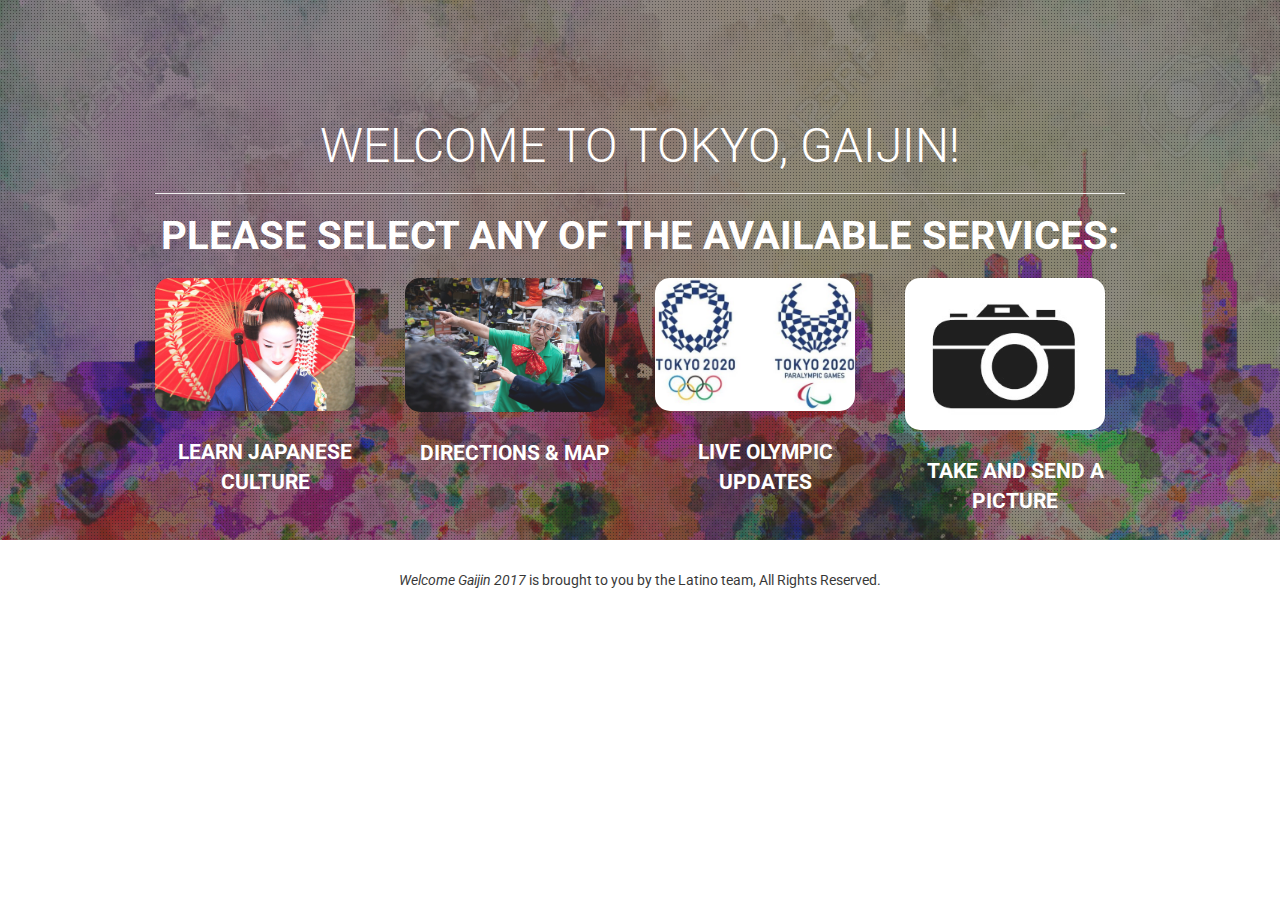
<file: Pepper2020/html/index.html>
<!DOCTYPE html>
<html>
<head>
	<meta charset="UTF-8">
	<title>	Welcome Gaijin</title>
	<meta name="description" content="Welcome Gaijin" >
	<meta name="author" content="Latino Team">

	<!-- Mobile Specific Meta -->
	<meta name="viewport" content="width=device-width, initial-scale=1">
	<!--[if IE]><meta http-equiv='X-UA-Compatible' content='IE=edge,chrome=1'><![endif]-->

	<!-- Bootstrap  -->
	<link href="assets/css/bootstrap.min.css" rel="stylesheet">

	<!-- icon fonts font Awesome -->
	<link href="assets/css/font-awesome.min.css" rel="stylesheet">

	<!-- Custom Styles -->
	<link href="assets/css/style.css" rel="stylesheet">

	<!--[if lt IE 9]>
	<script src="assets/js/html5shiv.js"></script>
	<![endif]-->

<style>
	img.imageclass { width="250"}


</style>



</head>
<body>


	<!-- Preloader -->
	<div id="preloader">
		<div id="loader">
			<div class="dot"></div>
			<div class="dot"></div>
			<div class="dot"></div>
			<div class="dot"></div>
			<div class="dot"></div>
			<div class="dot"></div>
			<div class="dot"></div>
			<div class="dot"></div>
			<div class="lading"></div>
		</div>
	</div><!-- /#preloader -->
	<!-- Preloader End-->


	<!-- Main Menu ->
	<div id="main-menu" class="navbar navbar-default navbar-fixed-top" role="navigation">

		<div class="navbar-header">
			<!-- responsive navigation ->
			<button type="button" class="navbar-toggle" data-toggle="collapse" data-target=".navbar-collapse">
				<span class="sr-only">Toggle navigation</span>
				<i class="fa fa-bars"></i>
			</button> <!-- /.navbar-toggle ->

		</div> <!-- /.navbar-header ->

		<nav class="collapse navbar-collapse">
			<!-- Main navigation ->
			<ul id="headernavigation" class="nav navbar-nav">
				<li class="active"><a href="#page-top">Home</a></li>
				<li><a href="#about">About</a></li>
				<li><a href="#subscribe">Subscribe</a></li>
				<li><a href="#contact">Contact</a></li>
			</ul> <!-- /.nav .navbar-nav ->
		</nav> <!-- /.navbar-collapse  ->
	</div><!-- /#main-menu ->
	<!-- Main Menu End -->



	<!-- Main Section -->
	<section id="about" class="section-style" data-background-image="images/background.jpg">
		<div class="pattern height-resize"> 
			<div class="container">
				<h2 data-file-width="400px" class="section-title">
					<span>
						<font size="80px"> Welcome to Tokyo, Gaijin! </font>
					</span>
				<hr />
				</h2><!-- /.section-name -->
				<h3 class="section-name">
					Please select any of the available services:
				</h3><!-- /.Section-title  -->
				<br>

				<div class="team-container">
					<div class="row">
						<div class="col-sm-3">
							<div class="team-member">
								<figure>
									<a href="options/Jap_culture.html" >
									<img width="200" src="images/Jap_culture.jpg" alt="available-services">

									<figcaption>
										<p class="member-name">Learn Japanese Culture</p>
									</figcaption>
									</a>
								</figure>
							</div><!-- /.team-member -->
						</div><!-- /.col-sm-4 -->


						<div class="col-sm-3">
							<div class="team-member">
								<figure>
									<a href="options/Directions.html" >
									<img width="200" src="images/Directions.jpg" alt="Team Member">
									<figcaption>
										<p class="member-name">
											Directions & Map
										</p><!-- /.member-name -->
									</figcaption>
									</a>
								</figure>
							</div><!-- /.team-member -->
						</div><!-- /.col-sm-4 -->


						<div class="col-sm-3">
							<div class="team-member">
								<figure>
									<a href="options/Olympics.html" >
									<img width="200" src="images/Olympics_1.jpg" alt="Team Member">
									<figcaption>
										<p class="member-name">
											Live Olympic Updates
										</p><!-- /.member-name -->
									</figcaption>
									</a>
								</figure>
							</div><!-- /.team-member -->
						</div><!-- /.col-sm-4 -->


						<div class="col-sm-3">
							<div class="team-member">
								<figure>
									<a href="options/Camera.html" >
									<img width="200" src="images/Camera.jpg" alt="Team Member">
									<figcaption>
										<p class="member-name">
											Take and send a picture
										</p><!-- /.member-name -->
									</figcaption>
									</a>
								</figure>
							</div><!-- /.team-member -->
						</div><!-- /.col-sm-4 -->


					</div><!-- /.row -->
					
				</div><!-- /.team-container -->



			</div><!-- /.container -->
		</div><!-- /.pattern -->
		
		
	</section><!-- /#about -->
	<!-- About Us Section End -->


		<!-- Footer Section -->
		<footer id="footer-section">
			<p class="copyright">
				<i>Welcome Gaijin 2017</i> is brought to you by the Latino team, All Rights Reserved.</a>
			</p>
		</footer>
		<!-- Footer Section End -->


		<!-- jQuery Library -->
		<script type="text/javascript" src="assets/js/jquery-2.1.0.min.js"></script>
		<!-- Modernizr js -->
		<script type="text/javascript" src="assets/js/modernizr-2.8.0.min.js"></script>
		<!-- Plugins -->
		<script type="text/javascript" src="assets/js/plugins.js"></script>
		<!-- Custom JavaScript Functions -->
		<script type="text/javascript" src="assets/js/functions.js"></script>
		<!-- Custom JavaScript Functions -->
		<script type="text/javascript" src="assets/js/jquery.ajaxchimp.min.js"></script>

	</body>
	</html>
</file>
<file: Pepper2020/html/assets/css/style.css>
/*------------------------------------------------------------------- /

Template Name: Kite
Template URI: http://jwtheme.com/
Author: JWTheme
Author URI: http://jwtheme.com/
Description: Kite Coming Soon HTML Template by JWTheme
Version: 1.1
License: GNU General Public License v2 or later
License URI: http://www.gnu.org/licenses/gpl-2.0.html
Tags: HTML, Template, Coming Soon, Kite

--------------------------------------------------------------------- */


/* Table of contents
---------------------------------------------------------------------- /
*
*  1 - Import Google Font
*  2 - Global Style
*    2.1 - Next Section
*    2.2 - Social Button
*    2.3 - Placeholder color
*    2.4 - Height Resize
*  3 - Main Menu 
*  4 - Page Top Section   
*  5 - About Us Section
*  6 - Subscribe Section
*  7 - Contact Section
*  8 - Footer Section  
*  9 - Media Query 
*    9.1 - media screen and (max-width: 992px)
*    9.2 - media screen and (max-width: 768px)
*    9.3 - media screen and (max-width: 1170px) 
*  10 - Preloader
*  11 - Video style
*
---------------------------------------------------------------------- */




/* 1 - Import Google Font
---------------------------------------------------------------------- */
@import url(http://fonts.googleapis.com/css?family=Pacifico);
@import url(http://fonts.googleapis.com/css?family=Roboto:400,300,400italic,700);
/* 1 - Import Google Font End 
---------------------------------------------------------------------- */




/* 2 - Global Style
---------------------------------------------------------------------- */
body{
	font-family:'Roboto', sans-serif;
	color:#fff;
	-webkit-font-smoothing:antialiased;
	-moz-osx-font-smoothing:grayscale;
}

a{
	color: #3498db;
}
a:focus{
	outline:none;
/*	outline-offset:inherit; */
}
.section-style{
	background-attachment:inherit;
	background-position:50% 0;
	background-repeat:no-repeat;
	margin:0 auto;
	width:100%;
	background-size:cover;
}
.pattern{
	background:rgba(0,0,0,.5) url(../images/pattern.png);
	padding-top:100px;
}
.container{
	overflow:hidden;
}
.section-name{
	font-weight:700;
	text-align:center;
	font-size:40px;
	text-transform:uppercase;
	margin:0;
}
.section-name span{
	display:inline-block;
	position:relative;
	padding-bottom:15px;
}
.section-name span:before,
.section-name span:after{
	content:"";
	width:100%;
	height:10px;
	border-bottom:1px double #fff;
	position:absolute;
	left:0;
}
.section-name span:before{
	bottom:0;
}
.section-name span:after{
	bottom:2px;
}
.section-title{
	text-align:center;
	text-transform:uppercase;
	font-weight:300;
	font-size:80px;
}
.section-description{
	font-weight:300;
	text-align:center;
	line-height:30px;
}
.form-control{
	padding: 6px 30px;
}
.form-control,
.btn{
	background-color:transparent;

	-webkit-border-radius:0;
	   -moz-border-radius:0;
	    -ms-border-radius:0;
	     -o-border-radius:0;
	        border-radius:0;

	-webkit-transition:all .25s;
	   -moz-transition:all .25s;
	    -ms-transition:all .25s;
	     -o-transition:all .25s;
	        transition:all .25s;
}
.btn:focus, .btn:active:focus, .btn.active:focus {
 	outline: none; 
 	color: #ffffff;
}
.form-control,
.form-control:focus{
	border-color:#fff;
	color:#fff;

	-webkit-box-shadow:none;
	   -moz-box-shadow:none;
	    -ms-box-shadow:none;
	     -o-box-shadow:none;
	        box-shadow:none;
}

/* 2.1 - Next Section
------------------------------------------ */
.next-section{
	text-align:center;
}
.next-section a{
	cursor:pointer;
	display:inline-block;
	width:120px;
	height:120px;
	
	-webkit-border-radius:100%;
	   -moz-border-radius:100%;
	    -ms-border-radius:100%;
	     -o-border-radius:100%;
	        border-radius:100%;

	background-color:rgba(0,0,0,.2);
	box-shadow: 0 0 1px rgba(255,255,255,.2);
	margin:70px;
	padding-top:45px;
	position:relative;
}

.next-section a span{
	display:inline-block;
	width:50px;
	height:50px;
	border:2px solid #fff;
	border-left-color:transparent;
	border-top-color:transparent;
	position:absolute;
	top:20px;
	left:35px;
	
	-webkit-transform:rotate(45deg);
	   -moz-transform:rotate(45deg);
	    -ms-transform:rotate(45deg);
	     -o-transform:rotate(45deg);
	        transform:rotate(45deg);

	opacity:.4;

	-webkit-transition:all .25s;
	   -moz-transition:all .25s;
	    -ms-transition:all .25s;
	     -o-transition:all .25s;
	        transition:all .25s;
}
.next-section a:hover span{
	opacity:1;
}
/* 2.1 - Next Section
------------------------------------------ */



/* 2.2 - Social Button
------------------------------------------ */
.social-btn-container{
	text-align:center;
	margin:50px auto 0 auto;
}
.social-btn-container .social-btn-box{
	display:inline-block;
	width:60px;
	height:60px;

	-webkit-transform:rotate(45deg);
	   -moz-transform:rotate(45deg);
	    -ms-transform:rotate(45deg);
	     -o-transform:rotate(45deg);
	        transform:rotate(45deg);

	border:1px solid #fff;

	-webkit-border-radius:5px;
	   -moz-border-radius:5px;
	    -ms-border-radius:5px;
	     -o-border-radius:5px;
	        border-radius:5px;

	margin:15px;
	position:relative;
	overflow:hidden;
}
.social-btn-container .social-btn-box a{
	color:#fff;
	font-size:26px;
	line-height:80px;
	display:inline-block;
	width:80px;
	height:80px;
	position:absolute;
	top:-10px;
	left:-10px;

	-webkit-transform:rotate(-45deg);
	   -moz-transform:rotate(-45deg);
	    -ms-transform:rotate(-45deg);
	     -o-transform:rotate(-45deg);
	        transform:rotate(-45deg);
}
.social-btn-box,
.social-btn-box a{
	
	-webkit-transition:all .25s;
	   -moz-transition:all .25s;
	    -ms-transition:all .25s;
	     -o-transition:all .25s;
	        transition:all .25s;
}
.social-btn-box:hover{
	border-color:transparent;
}
.social-btn-box .facebook-btn:hover{
	background:#3B5998;
	color: #fff;
}
.social-btn-box .twitter-btn:hover{
	background:#55ACEE;
	color: #fff;
}
.social-btn-box .linkedin-btn:hover{
	background:#0077b5;
	color: #fff;
}
.social-btn-box .google-plus-btn:hover{
	background:#db514f;
	color: #fff;
}
.social-btn-box .youtube-btn:hover{
	background:#cc181e;
	color: #fff;
}
.social-btn-box .github-btn:hover{
	background:#2b2e30;
	color: #fff;
}
.social-btn-box .a:hover{
	background:#3498db;
	color: #fff;
}
/* 2.2 - Social Button
------------------------------------------ */


/* 2.3 - Placeholder color
------------------------------------------ */
.form-control::-webkit-input-placeholder {
   color: #ffffff;
}

.form-control:-moz-placeholder { 
   color: #ffffff;  
}

.form-control::-moz-placeholder { 
   color: #ffffff;  
}

.form-control:-ms-input-placeholder{
	color:#ffffff;
}
/* 2.3 - Placeholder color End 
------------------------------------------ */


/* 2.4 - Height Resize
------------------------------------------ */

.pattern.height-resize{
	padding-top: 40px;
}
.height-resize .time-count-container{
	margin-top: 20px !important;
}
.height-resize .team-container .col-sm-4{
	padding-top:20px !important;
}
/* 2.4 - Height Resize End 
------------------------------------------ */


/* 2 - Global Style End 
---------------------------------------------------------------------- */




/* 3 - Main Menu
---------------------------------------------------------------------- */
.navbar-default .navbar-nav>li>a:hover, 
.navbar-default .navbar-nav>li>a:focus,
.navbar-default .navbar-nav>li>a,
.navbar-default .navbar-nav>.active>a, 
.navbar-default .navbar-nav>.active>a:hover, 
.navbar-default .navbar-nav>.active>a:focus{
	color:#fff;
	background-color:transparent;
}
.navbar-default{
	background-color:transparent;
	border-color:transparent;
}
.navbar-default .navbar-nav>.active>a:after{
	content:"\2192";
	display:inline-block;
	font-style:normal;
	font-weight:normal;
	line-height:1;
	margin-left:10px;
	-webkit-font-smoothing:antialiased;
	-moz-osx-font-smoothing:grayscale;
	
	-webkit-transition:all .25s;
	   -moz-transition:all .25s;
	    -ms-transition:all .25s;
	     -o-transition:all .25s;
	        transition:all .25s;
}
.navbar-nav>li>a{
	padding:5px 15px;
	font-weight:400;
	font-style:italic;
	
	-webkit-transition:all .25s;
	   -moz-transition:all .25s;
	    -ms-transition:all .25s;
	     -o-transition:all .25s;
	        transition:all .25s;
}
.navbar-nav>li>a:hover{
	padding-left:25px;
}
.navbar-default .navbar-collapse, 
.navbar-default .navbar-form{
	border-color: transparent;
}


@media (max-width: 992px) {
    .navbar-header {
        float: none;
    }
    .navbar-left,.navbar-right {
        float: none !important;
    }
    .navbar-toggle {
        display: block;
    }
    .navbar-collapse {
        border-top: 1px solid transparent;
        box-shadow: none;
    }
    .navbar-fixed-top {
		top: 0;
		border-width: 0 0 1px;
	}
    .navbar-collapse.collapse {
        display: none!important;
    }
    .navbar-nav {
        float: none!important;
		margin-top: 7.5px;
	}
	.navbar-nav>li {
        float: none;
    }
    .navbar-nav>li>a {
        padding-top: 10px;
        padding-bottom: 10px;
    }
    .collapse.in{
  		display:block !important;
	}
}

@media screen and (max-width: 992px){
	#headernavigation{
		background:rgba(0,0,0,.5);
	}
	.navbar-default .navbar-toggle:hover, 
	.navbar-default .navbar-toggle:focus{
		background-color:transparent;
	}
	.navbar-default .navbar-toggle{
		margin-top: 15px;
	}
}
@media screen and (min-width: 992px){
	.navbar-fixed-top{
		top:100px;
		z-index:9999;
	}
	.navbar-default{
		width:180px;
	}
	.navbar-nav>li{
		float:none !important;
	}
}
/* 3 - Main Menu End 
---------------------------------------------------------------------- */




/* 4 - Page Top Section 
---------------------------------------------------------------------- */
.site-title{
	text-align:center;
	font-size:66px;
	font-family:'Pacifico';
	margin:0 0 50px 0;
	padding-bottom:50px;
	position:relative;
}
.site-title:before,
.site-title:after{
	content:"";
	width:100px;
	height:10px;
	left:50%;
	margin-left:-50px;
	border-bottom:1px double #fff;
	position:absolute;
}
.site-title:before{
	bottom:0;
}
.site-title:after{
	bottom:2px;
}
#page-top .section-name span:before,
#page-top .section-name span:after{
	content:none;
}
.time-count-container{
	min-height:300px;
	margin-top:50px;
}
.time-box{
	width:150px;
	height:150px;
	display:table;
	border:1px solid #fff;
	margin:50px auto;

	-webkit-border-radius:15px;
	   -moz-border-radius:15px;
	    -ms-border-radius:15px;
	     -o-border-radius:15px;
	        border-radius:15px;
	
	-webkit-transform:rotate(45deg);
	   -moz-transform:rotate(45deg);
	    -ms-transform:rotate(45deg);
	     -o-transform:rotate(45deg);
	        transform:rotate(45deg);
}
.time-box-inner{
	width:150px;
	height:150px;
	display:table;
	text-align:center;

	-webkit-transform:rotate(-45deg);
	   -moz-transform:rotate(-45deg);
	    -ms-transform:rotate(-45deg);
	     -o-transform:rotate(-45deg);
	        transform:rotate(-45deg);
}
.time-number{
	font-size:65px;
	width:100%;
	display:inline-block;
	font-weight:300;
	padding-top: 15%;
	
	
	-webkit-transition:all .25s;
	   -moz-transition:all .25s;
	    -ms-transition:all .25s;
	     -o-transition:all .25s;
	        transition:all .25s;
}
.time-number .digit{
	line-height: 60px;
	display: inline-block;	
	overflow: hidden;
}

.time-name{
	font-size:15px;
	text-transform:uppercase;
	font-weight:700;
}
.time-until{
	text-align:center;
	margin:0;
}
.time-until span{
	color: #fff;
	font-size:18px;
	line-height:40px;
	display:inline-block;
	background-color:#3498db;
	text-transform:uppercase;
	padding:0px 25px;
}
/* 4 - Page Top Section End 
---------------------------------------------------------------------- */



/* 5 - About Us Section
---------------------------------------------------------------------- */
.team-container .col-sm-4{
	padding:60px 15px 0 15px;
}
.team-container .team-member{
	max-width:245px;
	margin:auto;
	position:relative;
	overflow:hidden;
}


.team-container figcaption{
	text-align:center;
	text-transform:uppercase;
	width:100%;
	height:110px;
	border:0px solid #fff;
	color:white;
	border-top-color:transparent;
	margin:0;
}
.team-container figcaption h4{
	font-size:22px;
	font-weight:700;
	padding-top:20px;
}
.team-container .member-name {
    color: "white";
	font-size: 1.5em;
	font-weight: 700;
	margin: 0;
	padding: 26px 10px 5px 10px;
}
.team-container figcaption p{
	font-size: 1.125em;
}
.team-container .social-buttons{
	display:inline-block;
	margin:auto;
	text-align:center;
	width:100%;
}

.team-member .social-btn-container,
.team-member .social-btn-container .social-btn-box{
	-webkit-transition:all .25s;
	   -moz-transition:all .25s;
	    -ms-transition:all .25s;
	     -o-transition:all .25s;
	        transition:all .25s;
}

.team-member .social-btn-container {
	position: absolute;
	top: 0px;
	margin: 0 auto;
	left: 0;
}
.team-member:hover .social-btn-container{
	background: rgba(0,0,0,.5);
}
.team-member .social-btn-container .team-socail-btn{
	overflow: hidden;
	position: relative;
	width:245px;
	height: 230px;
}
.team-member .social-btn-container .social-btn-box{
	position: absolute;

}
.team-member .social-btn-container .facebook-btn-container{
	bottom: 220px;
	right: 230px;
}
.team-member .social-btn-container .twitter-btn-container{
	bottom: 220px;
	left: 230px;
}
.team-member .social-btn-container .linkedin-btn-container{
	top: 220px;
	right: 230px;
}
.team-member .social-btn-container .github-btn-container{
	top: 220px;
	left: 230px;
}

.team-member:hover .social-btn-container .facebook-btn-container{
	bottom: 115px;
	right: 122px;
}
.team-member:hover .social-btn-container .twitter-btn-container{
	bottom: 115px;
	left: 122px;
}
.team-member:hover .social-btn-container .linkedin-btn-container{
	top: 115px;
	right: 122px;
}
.team-member:hover .social-btn-container .github-btn-container{
	top: 115px;
	left: 122px;
}
.team-container .social-buttons a{
	color:#fff;
	width:24px;
	height:24px;
	display:inline-block;
	font-size:24px;
	text-align:center;
}

.team-container .team-member figure,
.team-container .team-member img{
    border-radius: 15px;
}

.team-container .team-member figure,
.team-container .team-member figcaption,
.team-container .team-member img,
.team-container .team-member .social-buttons{
	
	-webkit-transition:all .25s;
	   -moz-transition:all .25s;
	    -ms-transition:all .25s;
	     -o-transition:all .25s;
	        transition:all .25s;
}
.team-container .team-member:hover figure{
	/* background-color:#3498db; */
	color:#fff;
}
.team-container .team-member:hover figcaption{
	/*border-color:#3498db; */
	color:#fff;
}

.team-container .team-member:hover .social-buttons{
	top:90px;
}
/* 5 - About Us Section End 
---------------------------------------------------------------------- */




/* 6 - Subscribe Section
---------------------------------------------------------------------- */

form.news-letter{
	max-width:550px;
	margin:auto;
	height:60px;
	margin-top:70px;
	position:relative;
}
form.news-letter .form-control{
	height:60px;
	padding-right:75px;
}
form.news-letter .btn{
	width:60px;
	height:60px;
	border:1px solid #fff;
	position:absolute;
	top:0;
	right:0;
	font-size:25px;
}

form.news-letter .btn:hover{
	color:#3498db;
}
#subscribe-loading {
	display: none;
	line-height: 45px;
	cursor: inherit;
}
#subscribe-loading:hover{
	color: inherit;
}
.subscribe-message{
	text-align: center;
	font-size: 1.125em;
}

.alert-warning{
	color: #ffffff;
	position: absolute;
	background: rgba(52, 152, 219,1);
	display: none;
	left: 25px;
	bottom:60px;
	padding: 5px 10px;
	border-radius: 3px;
}
.alert-warning:after{
	position: absolute;
	content: "";
	width: 0;
	height: 0;
	border-style: solid;
	border-width: 12px;
	border-color: rgba(52, 152, 219,1) transparent  transparent transparent;
	left: 25px;
	bottom: -24px;
}
/* 6 - Subscribe Section End 
---------------------------------------------------------------------- */




/* 7 - Contact Section
---------------------------------------------------------------------- */
#contact .next-section a{

	-webkit-transform:rotate(180deg);
	   -moz-transform:rotate(180deg);
	    -ms-transform:rotate(180deg);
	     -o-transform:rotate(180deg);
	        transform:rotate(180deg);
}
#contact-form .col-sm-6, 
#contact-form .col-sm-10,
#contact-form .col-sm-2{
	padding:0;
}
#contact-form{
	margin-top:70px;
	margin-bottom:10px;
}
#contact-form  input{
	height:60px;
}
#contact-form #first_name{
	border-right:0px solid transparent;
	border-bottom:0px solid transparent;
}
#contact-form #last_name{
	border-bottom:0px solid transparent;
}
#contact-form  #email{
	border-right:0px solid transparent;
}
#contact-form textarea.form-control{
	height:130px;
	border-top:0px solid transparent;
	padding-top: 20px;
}
#contact-form  .btn{
	font-size:50px;
	height:130px;
	border:1px solid #fff;
	border-left:0px solid transparent;
	border-top:0px solid transparent;
}
#contact-form  .btn:hover{
	color:#3498db;
}
#contact-form  .col-sm-6,
#contact-form  .col-sm-10{
	position: relative;
}
.first-name-error,
.last-name-error,
.contact-email-error,
.contact-subject-error,
.contact-message-error{
	color: #ffffff;
	position: absolute;
	background: rgba(52, 152, 219,1);
	display: none;
	left: 25px;
	top: -30px;
	padding: 5px 10px;
	border-radius: 3px;
}

.first-name-error:after,
.last-name-error:after,
.contact-email-error:after,
.contact-subject-error:after,
.contact-message-error:after{
	position: absolute;
	content: "";
	width: 0;
	height: 0;
	border-style: solid;
	border-width: 12px;
	border-color: rgba(52, 152, 219,1) transparent  transparent transparent;
	left: 25px;
	bottom: -24px;
}
#contact-loading{
	display: none;
	cursor: inherit;
	line-height: 110px;
}
#contact-loading:hover{
	color: inherit;
}
.contact-message{
	text-align: center;
	font-size: 1.125em;
}

/* 7 - Contact Section End 
---------------------------------------------------------------------- */




/* 8 - Footer Section  
---------------------------------------------------------------------- */
#footer-section{
	width: 100%;
	min-height: 80px;
}
#footer-section p{
	margin: 0;
	padding: 25px 15px; 
	text-align: center;
	line-height: 30px;
	color: #1a1a1a;
}
#footer-section p a{
	color: #3498db;
}
/* 8 - Footer Section End 
---------------------------------------------------------------------- */





/* 9 - Media Query 
---------------------------------------------------------------------- */

/* 9.1 - media screen and (max-width: 992px)
------------------------------------------------ */
@media screen and (max-width: 10000px){
	.container{
		width:100%;
		max-width:10000px;
	}
}
@media (min-width: 992px){
	.container{
		width:100%;
		max-width:100000px;
	}
}



/* 9.1 - media screen and (max-width: 992px)  End
------------------------------------------------ */




/* 9.2 - media screen and (max-width: 768px)
------------------------------------------------ */



@media screen and (max-width: 10000px){
	.section-title{
		font-size:40px;
	}
	#contact-form #first_name{
		border-right:1px solid #fff;
	}
	#contact-form #subject{
		border-top:0px solid transparent;
	}
	#contact-form  #email{
		border-right:1px solid #fff;
	}
		#contact-form  .btn{
	border-left:1px solid #fff;
	}
}

/* 9.2 - media screen and (max-width: 768px) End
------------------------------------------------ */


/* 9.3 - media screen and (max-width: 1170px)
------------------------------------------------ */
@media (min-width: 1170px){
	.container{
		width:1000px;
	}
}
/* 9.3 - media screen and (max-width: 1170px) End
------------------------------------------------ */


/* 9 - Media Query End
---------------------------------------------------------------------- */




/* 10 - Preloader
---------------------------------------------------------------------- */
#preloader{
	position: fixed;
	width: 100%;
	background: rgba(255,255,255,.97);
	height: 100%;
	z-index: 99999999999;

}

#loader {
 	position: absolute;
 	top: 0;
	left: 0;
	right: 0;
	bottom: 0;
	width: 175px;
	height: 175px;
	margin: auto;
}
#loader .dot {
	position: absolute;
	top: 0;
	left: 0;
	right: 0;
	bottom: 0;
	width: 87.5px;
	height: 100%;
	margin: auto;
}
#loader .dot:before {
	content: '';
	position: absolute;
	top: 0;
	left: 0;
	right: 0;
	width: 87.5px;
	height: 87.5px;
	border-radius: 100%;
	-webkit-transform: scale(0);
	   -moz-transform: scale(0);
	    -ms-transform: scale(0);
	     -o-transform: scale(0);
	        transform: scale(0);
}
#loader .dot:nth-child(7n+1) {
	-webkit-transform: rotate(45deg);
	   -moz-transform: rotate(45deg);
	    -ms-transform: rotate(45deg);
	     -o-transform: rotate(45deg);
	        transform: rotate(45deg);
}
#loader .dot:nth-child(7n+1):before {
	background: #00ff80;
	-webkit-animation: load 0.8s linear 0.1s infinite;
	   -moz-animation: load 0.8s linear 0.1s infinite;
	    -ms-animation: load 0.8s linear 0.1s infinite;
	     -o-animation: load 0.8s linear 0.1s infinite;
	        animation: load 0.8s linear 0.1s infinite;
}
#loader .dot:nth-child(7n+2) {
	-webkit-transform: rotate(90deg);
	   -moz-transform: rotate(90deg);
	    -ms-transform: rotate(90deg);
	     -o-transform: rotate(90deg);
	        transform: rotate(90deg);
}
#loader .dot:nth-child(7n+2):before {
background: #00ffea;
	-webkit-animation: load 0.8s linear 0.2s infinite;
	   -moz-animation: load 0.8s linear 0.2s infinite;
	    -ms-animation: load 0.8s linear 0.2s infinite;
	     -o-animation: load 0.8s linear 0.2s infinite;
	        animation: load 0.8s linear 0.2s infinite;
}
#loader .dot:nth-child(7n+3) {
	-webkit-transform: rotate(135deg);
	   -moz-transform: rotate(135deg);
	    -ms-transform: rotate(135deg);
	     -o-transform: rotate(135deg);
	        transform: rotate(135deg);
}
#loader .dot:nth-child(7n+3):before {
background: #00aaff;
	-webkit-animation: load 0.8s linear 0.3s infinite;
	   -moz-animation: load 0.8s linear 0.3s infinite;
	    -ms-animation: load 0.8s linear 0.3s infinite;
	     -o-animation: load 0.8s linear 0.3s infinite;
	        animation: load 0.8s linear 0.3s infinite;
}
#loader .dot:nth-child(7n+4) {
	-webkit-transform: rotate(180deg);
	   -moz-transform: rotate(180deg);
	    -ms-transform: rotate(180deg);
	     -o-transform: rotate(180deg);
	        transform: rotate(180deg);
}
#loader .dot:nth-child(7n+4):before {
	background: #0040ff;
	-webkit-animation: load 0.8s linear 0.4s infinite;
	   -moz-animation: load 0.8s linear 0.4s infinite;
	    -ms-animation: load 0.8s linear 0.4s infinite;
	     -o-animation: load 0.8s linear 0.4s infinite;
	        animation: load 0.8s linear 0.4s infinite;
}
#loader .dot:nth-child(7n+5) {
	-webkit-transform: rotate(225deg);
	   -moz-transform: rotate(225deg);
	    -ms-transform: rotate(225deg);
	     -o-transform: rotate(225deg);
	        transform: rotate(225deg);
}
#loader .dot:nth-child(7n+5):before {
	background: #2a00ff;
	-webkit-animation: load 0.8s linear 0.5s infinite;
	   -moz-animation: load 0.8s linear 0.5s infinite;
	    -ms-animation: load 0.8s linear 0.5s infinite;
	     -o-animation: load 0.8s linear 0.5s infinite;
	        animation: load 0.8s linear 0.5s infinite;
}
#loader .dot:nth-child(7n+6) {
	-webkit-transform: rotate(270deg);
	   -moz-transform: rotate(270deg);
	    -ms-transform: rotate(270deg);
	     -o-transform: rotate(270deg);
	        transform: rotate(270deg);
}
#loader .dot:nth-child(7n+6):before {
	background: #9500ff;
	-webkit-animation: load 0.8s linear 0.6s infinite;
	   -moz-animation: load 0.8s linear 0.6s infinite;
	    -ms-animation: load 0.8s linear 0.6s infinite;
	     -o-animation: load 0.8s linear 0.6s infinite;
	        animation: load 0.8s linear 0.6s infinite;
}
#loader .dot:nth-child(7n+7) {
	-webkit-transform: rotate(315deg);
	   -moz-transform: rotate(315deg);
	    -ms-transform: rotate(315deg);
	     -o-transform: rotate(315deg);
	        transform: rotate(315deg);
}
#loader .dot:nth-child(7n+7):before {
	background: magenta;
	-webkit-animation: load 0.8s linear 0.7s infinite;
	   -moz-animation: load 0.8s linear 0.7s infinite;
	    -ms-animation: load 0.8s linear 0.7s infinite;
	     -o-animation: load 0.8s linear 0.7s infinite;
	        animation: load 0.8s linear 0.7s infinite;
}
#loader .dot:nth-child(7n+8) {
	-webkit-transform: rotate(360deg);
	   -moz-transform: rotate(360deg);
	    -ms-transform: rotate(360deg);
	     -o-transform: rotate(360deg);
	        transform: rotate(360deg);
}
#loader .dot:nth-child(7n+8):before {
	background: #ff0095;
	-webkit-animation: load 0.8s linear 0.8s infinite;
	   -moz-animation: load 0.8s linear 0.8s infinite;
	    -ms-animation: load 0.8s linear 0.8s infinite;
	     -o-animation: load 0.8s linear 0.8s infinite;
	        animation: load 0.8s linear 0.8s infinite;
}
#loader .lading{
	background-image: url(../images/loading.gif);
	background-repeat: no-repeat;
	position: absolute;
	left: 0;
	right: 0;
	bottom: -40px;
	height: 20px;
	width: 180px;
	background-position: 50% 50%;
}

@-webkit-keyframes load {
	100% {
		opacity: 0;
		-webkit-transform: scale(1);
	}
}
@-moz-keyframes load  {
	100% {
		opacity: 0;
		-moz-transform: scale(1);
	}
}
@-ms-keyframes load {
	100% {
		opacity: 0;
		-ms-transform: scale(1);
	}
}
@-o-keyframes load {
	100% {
		opacity: 0;
		-o-transform: scale(1);
	}
}
@keyframes load {
	100% {
		opacity: 0;
		transform: scale(1);
	}
}

/* 10 - Preloader End
---------------------------------------------------------------------- */

/* 11 - Video
---------------------------------------------------------------------- */

#fullvid {
    position: fixed;
    top: 50%;
    left: 50%;
    min-width: 100%;
    min-height: 100%;
    width: auto;
    height: auto;
    z-index: -100;
    -ms-transform: translateX(-50%) translateY(-50%);
    -moz-transform: translateX(-50%) translateY(-50%);
    -webkit-transform: translateX(-50%) translateY(-50%);
    transform: translateX(-50%) translateY(-50%);
    background: url(polina.jpg) no-repeat;
    background-size: cover;
}
/* 1 - Import Google Font End
---------------------------------------------------------------------- */
</file>
